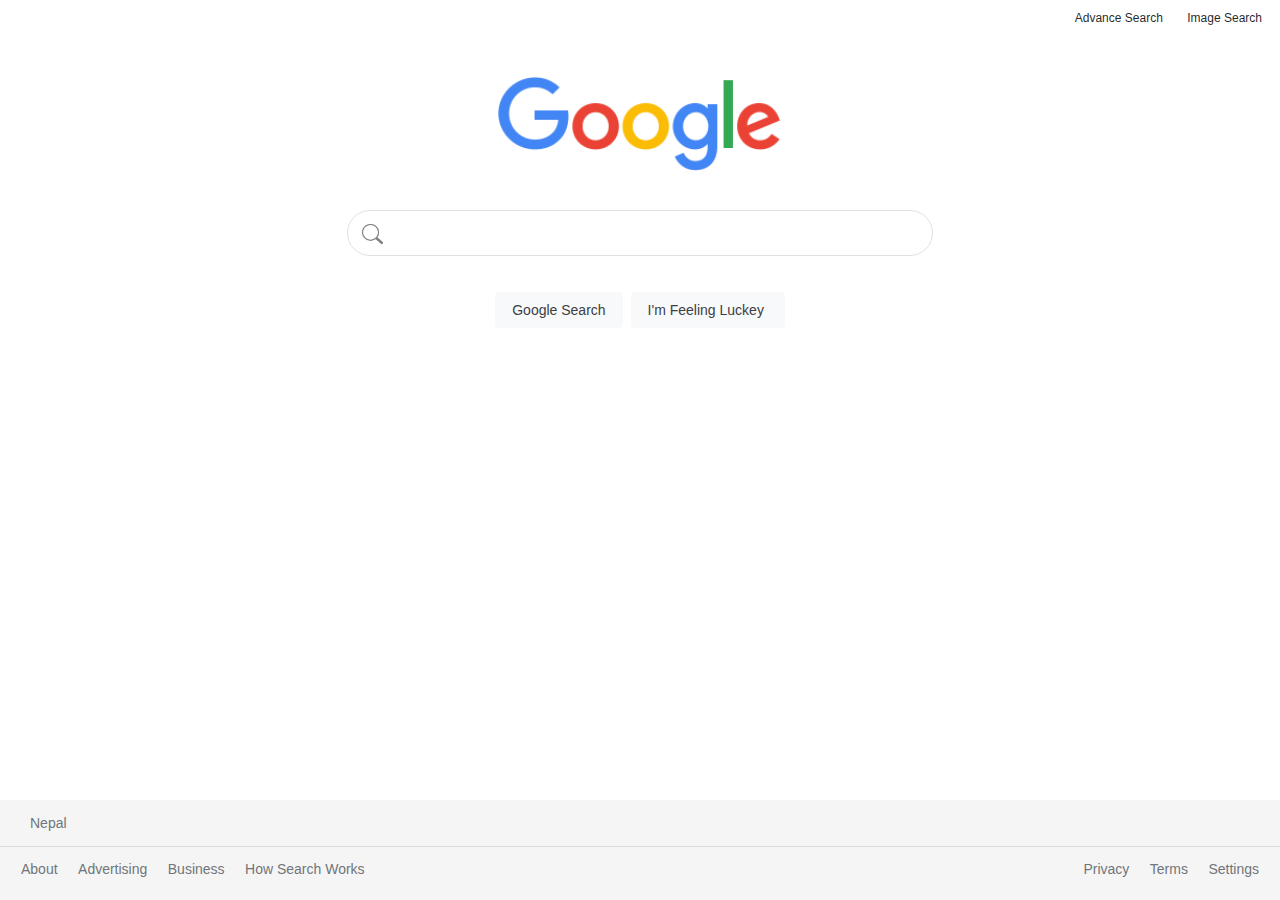
<file: index.html>
<!DOCTYPE html>
<html lang="en">
    <head>
        <title>Search</title>
        <link rel="stylesheet" href="style.css">
    </head>
    <body>
        <div id="top">
            <div></div>
            <div id="itms">
                <a href="advance.html" class="itm">Advance Search</a>
                <a href="images.html" class="itm">Image Search</a>
            </div>
            
        </div>

        <div id="main_ig">
            <img src="googlelogo_color_272x92dp.png" alt="logo" id="logo">
            <form action="https://google.com/search">
                <div id="src_bx">
                    <img src="imp.png.png" alt="search_logo" id="scop">
                    <input type="text" name="q"><br>
                </div>
               
                <div id="btn">
                    <input type="submit" value="Google Search" id="sub" class="btn" name="btnK">
                    <input type="submit" value="I'm Feeling Luckey " id="luck " class="btn" name="btnI">
                </div>
                
            </form>
        </div>    
    </body>
    <div id="end">
        <div id="country">
            Nepal
        </div>
        <div id="bottom">
            <div id="lef">
                <a href="#" class="lef">About</a>
                <a href="#" class="lef">Advertising</a>
                <a href="#" class="lef">Business</a>
                <a href="#" class="lef">How Search Works</a>
            </div>
            
            <div id="rig">
                <a href="#" class="rig">Privacy</a>
                <a href="#" class="rig">Terms</a>
                <a href="#" class="rig">Settings</a>
            </div>
            
        </div>
    </div>
</html>
</file>
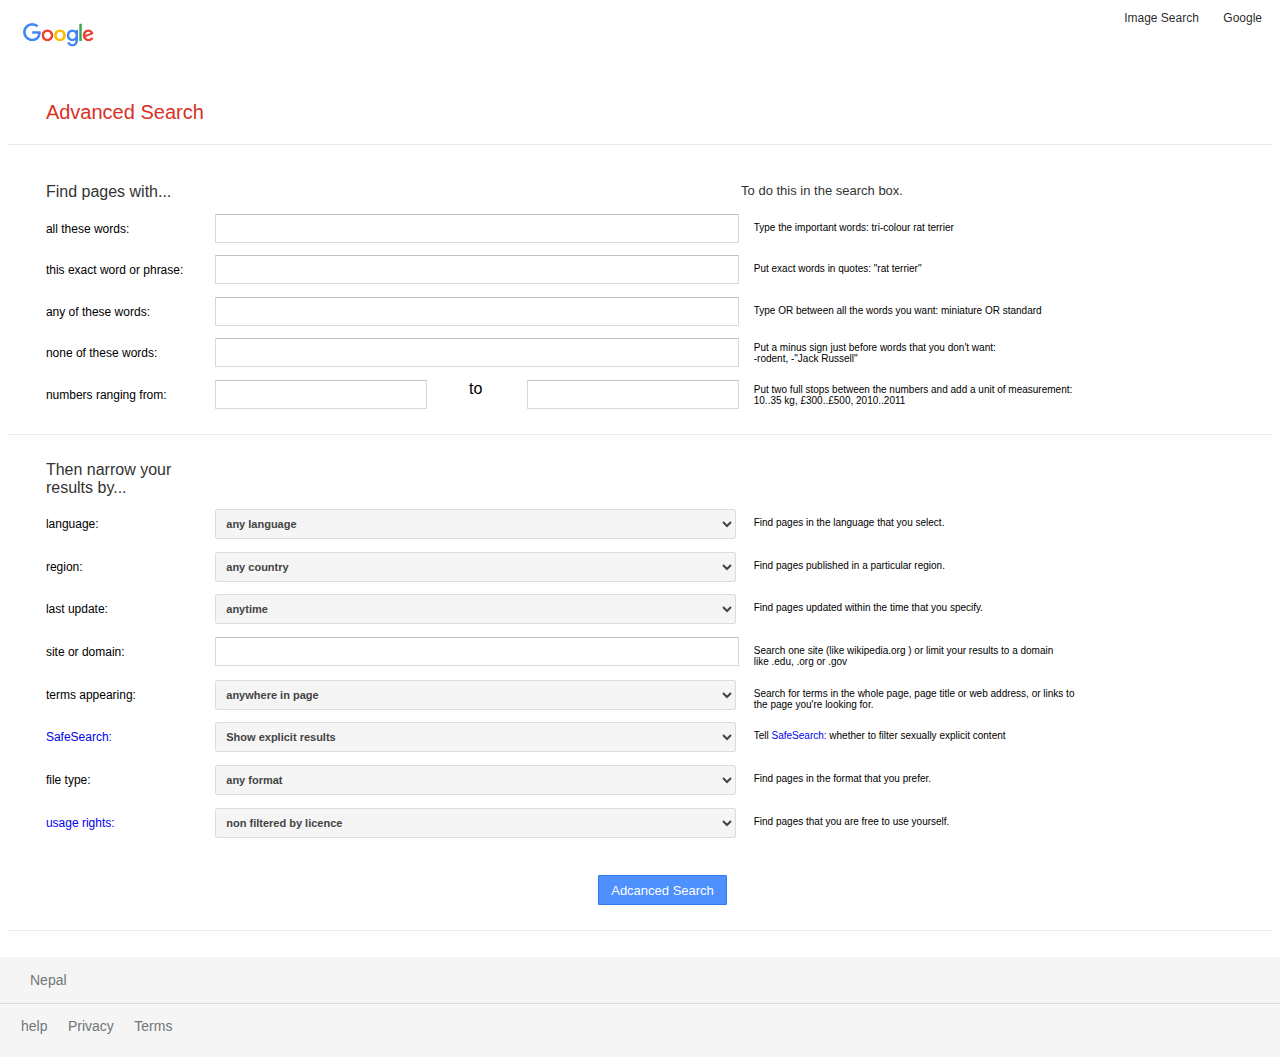
<file: advance.html>
<!DOCTYPE html>
<html lang="en">
    <head>
        <title>Search</title>
        <link rel="stylesheet" href="style.css">
    </head>
    <body>

        <div id="top">
            <div>
                <a href="index.html" class="toplogo"><img src="googlelogo_color_272x92dp.png" alt="logo" class="gog"></a>
            </div>
            <div>
                <a href="images.html" class="itm">Image Search</a>
                <a href="index.html" class="itm">Google</a>
            </div>
            
            
        </div>
        <h3>Advanced Search</h3>
        <div id="line"></div>
        
        <div id="main">
            <!-- form part -->
            <div id="f">
                <!-- upper form part -->
                <div id="f1">
                    <!-- top part -->
                    
                    <!-- main form -->
                   
                    <form action="https://google.com/search" id="f1m">
                        <input type="hidden" name="hl" value="en-NP">
                        <div id="f1t">
                            <div id="f1t1" class="fl">
                                Find pages with...
                            </div>
                            <div class="fm"></div>
                            <div id="f1t2" class="fr">
                                To do this in the search box.
                            </div>
                        </div>



                        <div class="in_bx">
                            <div class="fl"> all these words:</div>
                            <div class="fm"><input name="as_q" type="text" class="ib"></div>
                            <div class="fr">Type the important words: tri-colour rat terrier</div>
                        </div>

                        <div class="in_bx">
                            <div class="fl">this exact word or phrase:</div>
                            <div class="fm"><input name="as_epq" type="text" class="ib"></div>
                            <div class="fr">Put exact words in quotes: "rat terrier"</div>
                        </div>

                        <div class="in_bx">
                            <div class="fl">any of these words:</div>
                            <div class="fm"><input name="as_oq" type="text" class="ib"></div>
                            <div class="fr">Type OR between all the words you want: miniature OR standard</div>
                        </div>

                        <div class="in_bx">
                            <div class="fl">none of these words:</div>
                            <div class="fm"><input name="as_eq" type="text" class="ib"></div>
                            <div class="frw"> 
                                Put a minus sign just before words that you don't want: <br>
                                -rodent, -"Jack Russell"
                            </div>
                        </div>

                        <div class="in_bx">
                            <div class="fl"> numbers ranging from:</div>
                            <div class="fm" id="lfm">
                                <div><input name="as_nlo" type="text" id="ibsl"></div> 
                                <div id="ibsm">to</div> 
                                <div><input name="as_nhi" type="text" id="ibsr"></div>
                            </div> 
                            <div class="frw0"> 
                                Put two full stops between the numbers and add a unit of measurement:<br> 
                                10..35 kg, £300..£500, 2010..2011
                            </div>
                        </div>
                        



                        <!-- new form -->
                        <div id="line2"></div>
                        <div id="f2">
                            <div id="f1t">
                                <div id="f1t1" class="fl">
                                    Then narrow your <br> 
                                    results by...
                                </div>
                                
                            </div>
                        </div>

                        <div class="in_bx">
                            <div class="fl">language:</div>
                            <div class="fm">
                                <select name="lr" class="dl">
                                    <option>any language</option>
                                    <option value="lang_af">Afrikaans</option>
                                    <option value="lang_sq">Albanian - shqip</option>
                                    <option value="lang_am">Amharic - አማርኛ</option>
                                    <option value="lang_ar">Arabic - العربية</option>
                                    <option value="lang_an">Aragonese - aragonés</option>
                                    <option value="lang_hy">Armenian - հայերեն</option>
                                    <option value="lang_ast">Asturian - asturianu</option>
                                    <option value="lang_az">Azerbaijani - azərbaycan dili</option>
                                    <option value="lang_eu">Basque - euskara</option>
                                    <option value="lang_be">Belarusian - беларуская</option>
                                    <option value="lang_bn">Bengali - বাংলা</option>
                                    <option value="lang_bs">Bosnian - bosanski</option>
                                    <option value="lang_br">Breton - brezhoneg</option>
                                    <option value="lang_bg">Bulgarian - български</option>
                                    <option value="lang_ca">Catalan - català</option>
                                    <option value="lang_ckb">Central Kurdish - کوردی (دەستنوسی عەرەبی)</option>
                                    <option value="lang_zh">Chinese - 中文</option>
                                    <option value="lang_zh-HK">Chinese (Hong Kong) - 中文（香港）</option>
                                    <option value="lang_zh-CN">Chinese (Simplified) - 中文（简体）</option>
                                    <option value="lang_zh-TW">Chinese (Traditional) - 中文（繁體）</option>
                                    <option value="lang_co">Corsican</option>
                                    <option value="lang_hr">Croatian - hrvatski</option>
                                    <option value="lang_cs">Czech - čeština</option>
                                    <option value="lang_da">Danish - dansk</option>
                                    <option value="lang_nl">Dutch - Nederlands</option>
                                    <option value="lang_en">English</option>
                                    <option value="lang_en-AU">English (Australia)</option>
                                    <option value="lang_en-CA">English (Canada)</option>
                                    <option value="lang_en-IN">English (India)</option>
                                    <option value="lang_en-NZ">English (New Zealand)</option>
                                    <option value="lang_en-ZA">English (South Africa)</option>
                                    <option value="lang_en-GB">English (United Kingdom)</option>
                                    <option value="lang_en-US">English (United States)</option>
                                    <option value="lang_eo">Esperanto - esperanto</option>
                                    <option value="lang_et">Estonian - eesti</option>
                                    <option value="lang_fo">Faroese - føroyskt</option>
                                    <option value="lang_fil">Filipino</option>
                                    <option value="lang_fi">Finnish - suomi</option>
                                    <option value="lang_fr">French - français</option>
                                    <option value="lang_fr-CA">French (Canada) - français (Canada)</option>
                                    <option value="lang_fr-FR">French (France) - français (France)</option>
                                    <option value="lang_fr-CH">French (Switzerland) - français (Suisse)</option>
                                    <option value="lang_gl">Galician - galego</option>
                                    <option value="lang_ka">Georgian - ქართული</option>
                                    <option value="lang_de">German - Deutsch</option>
                                    <option value="lang_de-AT">German (Austria) - Deutsch (Österreich)</option>
                                    <option value="lang_de-DE">German (Germany) - Deutsch (Deutschland)</option>
                                    <option value="lang_de-LI">German (Liechtenstein) - Deutsch (Liechtenstein)</option>
                                    <option value="lang_de-CH">German (Switzerland) - Deutsch (Schweiz)</option>
                                    <option value="lang_el">Greek - Ελληνικά</option>
                                    <option value="lang_gn">Guarani</option>
                                    <option value="lang_gu">Gujarati - ગુજરાતી</option>
                                    <option value="lang_ha">Hausa</option>
                                    <option value="lang_haw">Hawaiian - ʻŌlelo Hawaiʻi</option>
                                    <option value="lang_he">Hebrew - עברית</option>
                                    <option value="lang_hi">Hindi - हिन्दी</option>
                                    <option value="lang_hu">Hungarian - magyar</option>
                                    <option value="lang_is">Icelandic - íslenska</option>
                                    <option value="lang_id">Indonesian - Indonesia</option>
                                    <option value="lang_ia">Interlingua</option>
                                    <option value="lang_ga">Irish - Gaeilge</option>
                                    <option value="lang_it">Italian - italiano</option>
                                    <option value="lang_it-IT">Italian (Italy) - italiano (Italia)</option>
                                    <option value="lang_it-CH">Italian (Switzerland) - italiano (Svizzera)</option>
                                    <option value="lang_ja">Japanese - 日本語</option>
                                    <option value="lang_kn">Kannada - ಕನ್ನಡ</option>
                                    <option value="lang_kk">Kazakh - қазақ тілі</option>
                                    <option value="lang_km">Khmer - ខ្មែរ</option>
                                    <option value="lang_ko">Korean - 한국어</option>
                                    <option value="lang_ku">Kurdish - Kurdî</option>
                                    <option value="lang_ky">Kyrgyz - кыргызча</option>
                                    <option value="lang_lo">Lao - ລາວ</option>
                                    <option value="lang_la">Latin</option>
                                    <option value="lang_lv">Latvian - latviešu</option>
                                    <option value="lang_ln">Lingala - lingála</option>
                                    <option value="lang_lt">Lithuanian - lietuvių</option>
                                    <option value="lang_mk">Macedonian - македонски</option>
                                    <option value="lang_ms">Malay - Bahasa Melayu</option>
                                    <option value="lang_ml">Malayalam - മലയാളം</option>
                                    <option value="lang_mt">Maltese - Malti</option>
                                    <option value="lang_mr">Marathi - मराठी</option>
                                    <option value="lang_mn">Mongolian - монгол</option>
                                    <option value="lang_ne">Nepali - नेपाली</option>
                                    <option value="lang_no">Norwegian - norsk</option>
                                    <option value="lang_nb">Norwegian Bokmål - norsk bokmål</option>
                                    <option value="lang_nn">Norwegian Nynorsk - nynorsk</option>
                                    <option value="lang_oc">Occitan</option>
                                    <option value="lang_or">Oriya - ଓଡ଼ିଆ</option>
                                    <option value="lang_om">Oromo - Oromoo</option>
                                    <option value="lang_ps">Pashto - پښتو</option>
                                    <option value="lang_fa">Persian - فارسی</option>
                                    <option value="lang_pl">Polish - polski</option>
                                    <option value="lang_pt">Portuguese - português</option>
                                    <option value="lang_pt-BR">Portuguese (Brazil) - português (Brasil)</option>
                                    <option value="lang_pt-PT">Portuguese (Portugal) - português (Portugal)</option>
                                    <option value="lang_pa">Punjabi - ਪੰਜਾਬੀ</option>
                                    <option value="lang_qu">Quechua</option>
                                    <option value="lang_ro">Romanian - română</option>
                                    <option value="lang_mo">Romanian (Moldova) - română (Moldova)</option>
                                    <option value="lang_rm">Romansh - rumantsch</option>
                                    <option value="lang_ru">Russian - русский</option>
                                    <option value="lang_gd">Scottish Gaelic</option>
                                    <option value="lang_sr">Serbian - српски</option>
                                    <option value="lang_sh">Serbo-Croatian - Srpskohrvatski</option>
                                    <option value="lang_sn">Shona - chiShona</option>
                                    <option value="lang_sd">Sindhi</option>
                                    <option value="lang_si">Sinhala - සිංහල</option>
                                    <option value="lang_sk">Slovak - slovenčina</option>
                                    <option value="lang_sl">Slovenian - slovenščina</option>
                                    <option value="lang_so">Somali - Soomaali</option>
                                    <option value="lang_st">Southern Sotho</option>
                                    <option value="lang_es">Spanish - español</option>
                                    <option value="lang_es-AR">Spanish (Argentina) - español (Argentina)</option>
                                    <option value="lang_es-419">Spanish (Latin America) - español (Latinoamérica)</option>
                                    <option value="lang_es-MX">Spanish (Mexico) - español (México)</option>
                                    <option value="lang_es-ES">Spanish (Spain) - español (España)</option>
                                    <option value="lang_es-US">Spanish (United States) - español (Estados Unidos)</option>
                                    <option value="lang_su">Sundanese</option>
                                    <option value="lang_sw">Swahili - Kiswahili</option>
                                    <option value="lang_sv">Swedish - svenska</option>
                                    <option value="lang_tg">Tajik - тоҷикӣ</option>
                                    <option value="lang_ta">Tamil - தமிழ்</option>
                                    <option value="lang_tt">Tatar</option>
                                    <option value="lang_te">Telugu - తెలుగు</option>
                                    <option value="lang_th">Thai - ไทย</option>
                                    <option value="lang_ti">Tigrinya - ትግርኛ</option>
                                    <option value="lang_to">Tongan - lea fakatonga</option>
                                    <option value="lang_tr">Turkish - Türkçe</option>
                                    <option value="lang_tk">Turkmen</option>
                                    <option value="lang_tw">Twi</option>
                                    <option value="lang_uk">Ukrainian - українська</option>
                                    <option value="lang_ur">Urdu - اردو</option>
                                    <option value="lang_ug">Uyghur</option>
                                    <option value="lang_uz">Uzbek - o‘zbek</option>
                                    <option value="lang_vi">Vietnamese - Tiếng Việt</option>
                                    <option value="lang_wa">Walloon - wa</option>
                                    <option value="lang_cy">Welsh - Cymraeg</option>
                                    <option value="lang_fy">Western Frisian</option>
                                    <option value="lang_xh">Xhosa</option>
                                    <option value="lang_yi">Yiddish</option>
                                    <option value="lang_yo">Yoruba - Èdè Yorùbá</option>
                                    <option value="lang_zu">Zulu - isiZulu</option>
                                </select>   
                            </div>
                            <div class="fr">Find pages in the language that you select.</div>
                        </div>
                        
                        <div class="in_bx">
                            <div class="fl">region:</div>
                            <div class="fm">
                               

                                <select class="dl" name="cr">
                                    <option>any country</option>
                                    <option value="countryAF">Afghanistan</option>
                                    <option value="countryAX">Aland Islands</option>
                                    <option value="countryAL">Albania</option>
                                    <option value="countryDZ">Algeria</option>
                                    <option value="countryAS">American Samoa</option>
                                    <option value="countryAD">Andorra</option>
                                    <option value="countryAO">Angola</option>
                                    <option value="countryAI">Anguilla</option>
                                    <option value="countryAQ">Antarctica</option>
                                    <option value="countryAG">Antigua and Barbuda</option>
                                    <option value="countryAR">Argentina</option>
                                    <option value="countryAM">Armenia</option>
                                    <option value="countryAW">Aruba</option>
                                    <option value="countryAU">Australia</option>
                                    <option value="countryAT">Austria</option>
                                    <option value="countryAZ">Azerbaijan</option>
                                    <option value="countryBS">Bahamas</option>
                                    <option value="countryBH">Bahrain</option>
                                    <option value="countryBD">Bangladesh</option>
                                    <option value="countryBB">Barbados</option>
                                    <option value="countryBY">Belarus</option>
                                    <option value="countryBE">Belgium</option>
                                    <option value="countryBZ">Belize</option>
                                    <option value="countryBJ">Benin</option>
                                    <option value="countryBM">Bermuda</option>
                                    <option value="countryBT">Bhutan</option>
                                    <option value="countryBO">Bolivia</option>
                                    <option value="countryBQ">Bonaire, Sint Eustatius and Saba</option>
                                    <option value="countryBA">Bosnia and Herzegovina</option>
                                    <option value="countryBW">Botswana</option>
                                    <option value="countryBV">Bouvet Island</option>
                                    <option value="countryBR">Brazil</option>
                                    <option value="countryIO">British Indian Ocean Territory</option>
                                    <option value="countryBN">Brunei Darussalam</option>
                                    <option value="countryBG">Bulgaria</option>
                                    <option value="countryBF">Burkina Faso</option>
                                    <option value="countryBI">Burundi</option>
                                    <option value="countryKH">Cambodia</option>
                                    <option value="countryCM">Cameroon</option>
                                    <option value="countryCA">Canada</option>
                                    <option value="countryCV">Cape Verde</option>
                                    <option value="countryKY">Cayman Islands</option>
                                    <option value="countryCF">Central African Republic</option>
                                    <option value="countryTD">Chad</option>
                                    <option value="countryCL">Chile</option>
                                    <option value="countryCN">China</option>
                                    <option value="countryCX">Christmas Island</option>
                                    <option value="countryCC">Cocos (Keeling) Islands</option>
                                    <option value="countryCO">Colombia</option>
                                    <option value="countryKM">Comoros</option>
                                    <option value="countryCG">Congo</option>
                                    <option value="countryCD">Congo, Democratic Republic of the Congo</option>
                                    <option value="countryCK">Cook Islands</option>
                                    <option value="countryCR">Costa Rica</option>
                                    <option value="countryCI">Cote D'Ivoire</option>
                                    <option value="countryHR">Croatia</option>
                                    <option value="countryCU">Cuba</option>
                                    <option value="countryCW">Curacao</option>
                                    <option value="countryCY">Cyprus</option>
                                    <option value="countryCZ">Czech Republic</option>
                                    <option value="countryDK">Denmark</option>
                                    <option value="countryDJ">Djibouti</option>
                                    <option value="countryDM">Dominica</option>
                                    <option value="countryDO">Dominican Republic</option>
                                    <option value="countryEC">Ecuador</option>
                                    <option value="countryEG">Egypt</option>
                                    <option value="countrySV">El Salvador</option>
                                    <option value="countryGQ">Equatorial Guinea</option>
                                    <option value="countryER">Eritrea</option>
                                    <option value="countryEE">Estonia</option>
                                    <option value="countryET">Ethiopia</option>
                                    <option value="countryFK">Falkland Islands (Malvinas)</option>
                                    <option value="countryFO">Faroe Islands</option>
                                    <option value="countryFJ">Fiji</option>
                                    <option value="countryFI">Finland</option>
                                    <option value="countryFR">France</option>
                                    <option value="countryGF">French Guiana</option>
                                    <option value="countryPF">French Polynesia</option>
                                    <option value="countryTF">French Southern Territories</option>
                                    <option value="countryGA">Gabon</option>
                                    <option value="countryGM">Gambia</option>
                                    <option value="countryGE">Georgia</option>
                                    <option value="countryDE">Germany</option>
                                    <option value="countryGH">Ghana</option>
                                    <option value="countryGI">Gibraltar</option>
                                    <option value="countryGR">Greece</option>
                                    <option value="countryGL">Greenland</option>
                                    <option value="countryGD">Grenada</option>
                                    <option value="countryGP">Guadeloupe</option>
                                    <option value="countryGU">Guam</option>
                                    <option value="countryGT">Guatemala</option>
                                    <option value="countryGG">Guernsey</option>
                                    <option value="countryGN">Guinea</option>
                                    <option value="countryGW">Guinea-Bissau</option>
                                    <option value="countryGY">Guyana</option>
                                    <option value="countryHT">Haiti</option>
                                    <option value="countryHM">Heard Island and Mcdonald Islands</option>
                                    <option value="countryVA">Holy See (Vatican City State)</option>
                                    <option value="countryHN">Honduras</option>
                                    <option value="countryHK">Hong Kong</option>
                                    <option value="countryHU">Hungary</option>
                                    <option value="countryIS">Iceland</option>
                                    <option value="countryIN">India</option>
                                    <option value="countryID">Indonesia</option>
                                    <option value="countryIR">Iran, Islamic Republic of</option>
                                    <option value="countryIQ">Iraq</option>
                                    <option value="countryIE">Ireland</option>
                                    <option value="countryIM">Isle of Man</option>
                                    <option value="countryIL">Israel</option>
                                    <option value="countryIT">Italy</option>
                                    <option value="countryJM">Jamaica</option>
                                    <option value="countryJP">Japan</option>
                                    <option value="countryJE">Jersey</option>
                                    <option value="countryJO">Jordan</option>
                                    <option value="countryKZ">Kazakhstan</option>
                                    <option value="countryKE">Kenya</option>
                                    <option value="countryKI">Kiribati</option>
                                    <option value="countryKP">Korea, Democratic People's Republic of</option>
                                    <option value="countryKR">Korea, Republic of</option>
                                    <option value="countryXK">Kosovo</option>
                                    <option value="countryKW">Kuwait</option>
                                    <option value="countryKG">Kyrgyzstan</option>
                                    <option value="countryLA">Lao People's Democratic Republic</option>
                                    <option value="countryLV">Latvia</option>
                                    <option value="countryLB">Lebanon</option>
                                    <option value="countryLS">Lesotho</option>
                                    <option value="countryLR">Liberia</option>
                                    <option value="countryLY">Libyan Arab Jamahiriya</option>
                                    <option value="countryLI">Liechtenstein</option>
                                    <option value="countryLT">Lithuania</option>
                                    <option value="countryLU">Luxembourg</option>
                                    <option value="countryMO">Macao</option>
                                    <option value="countryMK">Macedonia, the Former Yugoslav Republic of</option>
                                    <option value="countryMG">Madagascar</option>
                                    <option value="countryMW">Malawi</option>
                                    <option value="countryMY">Malaysia</option>
                                    <option value="countryMV">Maldives</option>
                                    <option value="countryML">Mali</option>
                                    <option value="countryMT">Malta</option>
                                    <option value="countryMH">Marshall Islands</option>
                                    <option value="countryMQ">Martinique</option>
                                    <option value="countryMR">Mauritania</option>
                                    <option value="countryMU">Mauritius</option>
                                    <option value="countryYT">Mayotte</option>
                                    <option value="countryMX">Mexico</option>
                                    <option value="countryFM">Micronesia, Federated States of</option>
                                    <option value="countryMD">Moldova, Republic of</option>
                                    <option value="countryMC">Monaco</option>
                                    <option value="countryMN">Mongolia</option>
                                    <option value="countryME">Montenegro</option>
                                    <option value="countryMS">Montserrat</option>
                                    <option value="countryMA">Morocco</option>
                                    <option value="countryMZ">Mozambique</option>
                                    <option value="countryMM">Myanmar</option>
                                    <option value="countryNA">Namibia</option>
                                    <option value="countryNR">Nauru</option>
                                    <option value="countryNP">Nepal</option>
                                    <option value="countryNL">Netherlands</option>
                                    <option value="countryAN">Netherlands Antilles</option>
                                    <option value="countryNC">New Caledonia</option>
                                    <option value="countryNZ">New Zealand</option>
                                    <option value="countryNI">Nicaragua</option>
                                    <option value="countryNE">Niger</option>
                                    <option value="countryNG">Nigeria</option>
                                    <option value="countryNU">Niue</option>
                                    <option value="countryNF">Norfolk Island</option>
                                    <option value="countryMP">Northern Mariana Islands</option>
                                    <option value="countryNO">Norway</option>
                                    <option value="countryOM">Oman</option>
                                    <option value="countryPK">Pakistan</option>
                                    <option value="countryPW">Palau</option>
                                    <option value="countryPS">Palestinian Territory, Occupied</option>
                                    <option value="countryPA">Panama</option>
                                    <option value="countryPG">Papua New Guinea</option>
                                    <option value="countryPY">Paraguay</option>
                                    <option value="countryPE">Peru</option>
                                    <option value="countryPH">Philippines</option>
                                    <option value="countryPN">Pitcairn</option>
                                    <option value="countryPL">Poland</option>
                                    <option value="countryPT">Portugal</option>
                                    <option value="countryPR">Puerto Rico</option>
                                    <option value="countryQA">Qatar</option>
                                    <option value="countryRE">Reunion</option>
                                    <option value="countryRO">Romania</option>
                                    <option value="countryRU">Russian Federation</option>
                                    <option value="countryRW">Rwanda</option>
                                    <option value="countryBL">Saint Barthelemy</option>
                                    <option value="countrySH">Saint Helena</option>
                                    <option value="countryKN">Saint Kitts and Nevis</option>
                                    <option value="countryLC">Saint Lucia</option>
                                    <option value="countryMF">Saint Martin</option>
                                    <option value="countryPM">Saint Pierre and Miquelon</option>
                                    <option value="countryVC">Saint Vincent and the Grenadines</option>
                                    <option value="countryWS">Samoa</option>
                                    <option value="countrySM">San Marino</option>
                                    <option value="countryST">Sao Tome and Principe</option>
                                    <option value="countrySA">Saudi Arabia</option>
                                    <option value="countrySN">Senegal</option>
                                    <option value="countryRS">Serbia</option>
                                    <option value="countryCS">Serbia and Montenegro</option>
                                    <option value="countrySC">Seychelles</option>
                                    <option value="countrySL">Sierra Leone</option>
                                    <option value="countrySG">Singapore</option>
                                    <option value="countrySX">Sint Maarten</option>
                                    <option value="countrySK">Slovakia</option>
                                    <option value="countrySI">Slovenia</option>
                                    <option value="countrySB">Solomon Islands</option>
                                    <option value="countrySO">Somalia</option>
                                    <option value="countryZA">South Africa</option>
                                    <option value="countryGS">South Georgia and the South Sandwich Islands</option>
                                    <option value="countrySS">South Sudan</option>
                                    <option value="countryES">Spain</option>
                                    <option value="countryLK">Sri Lanka</option>
                                    <option value="countrySD">Sudan</option>
                                    <option value="countrySR">Suriname</option>
                                    <option value="countrySJ">Svalbard and Jan Mayen</option>
                                    <option value="countrySZ">Swaziland</option>
                                    <option value="countrySE">Sweden</option>
                                    <option value="countryCH">Switzerland</option>
                                    <option value="countrySY">Syrian Arab Republic</option>
                                    <option value="countryTW">Taiwan, Province of China</option>
                                    <option value="countryTJ">Tajikistan</option>
                                    <option value="countryTZ">Tanzania, United Republic of</option>
                                    <option value="countryTH">Thailand</option>
                                    <option value="countryTL">Timor-Leste</option>
                                    <option value="countryTG">Togo</option>
                                    <option value="countryTK">Tokelau</option>
                                    <option value="countryTO">Tonga</option>
                                    <option value="countryTT">Trinidad and Tobago</option>
                                    <option value="countryTN">Tunisia</option>
                                    <option value="countryTR">Turkey</option>
                                    <option value="countryTM">Turkmenistan</option>
                                    <option value="countryTC">Turks and Caicos Islands</option>
                                    <option value="countryTV">Tuvalu</option>
                                    <option value="countryUG">Uganda</option>
                                    <option value="countryUA">Ukraine</option>
                                    <option value="countryAE">United Arab Emirates</option>
                                    <option value="countryGB">United Kingdom</option>
                                    <option value="countryUS">United States</option>
                                    <option value="countryUM">United States Minor Outlying Islands</option>
                                    <option value="countryUY">Uruguay</option>
                                    <option value="countryUZ">Uzbekistan</option>
                                    <option value="countryVU">Vanuatu</option>
                                    <option value="countryVE">Venezuela</option>
                                    <option value="countryVN">Viet Nam</option>
                                    <option value="countryVG">Virgin Islands, British</option>
                                    <option value="countryVI">Virgin Islands, U.s.</option>
                                    <option value="countryWF">Wallis and Futuna</option>
                                    <option value="countryEH">Western Sahara</option>
                                    <option value="countryYE">Yemen</option>
                                    <option value="countryZM">Zambia</option>
                                    <option value="countryZW">Zimbabwe</option>
                                </select>


                        
                            <!-- </input> -->
                            </div>
                            <div class="fr">Find pages published in a particular region.</div>
                        </div>

                        <div class="in_bx">
                            <div class="fl">last update:</div>
                            <div class="fm">
                                <!-- </div> -->
                                <select name="as_qdr" class="dl">
                                    <option value="all">anytime</option>
                                    <option value="d">past 24 hour</option>
                                    <option value="w">past week</option>
                                    <option value="m">past month</option>
                                    <option value="y">past year</option>
                                </select>
    
                            </div>
                            <div class="fr">Find pages updated within the time that you specify.</div>
                        </div>

                        <div class="in_bx">
                            <div class="fl">site or domain:</div>
                            <div class="fm"><input type="text" name="as_sitesearch" class="ib"></div>
                            <div class="fr">Search one site (like wikipedia.org ) or limit your results to a domain <br>
                                 like .edu, .org or .gov</div>
                        </div>
                        
                        <div class="in_bx">
                            <div class="fl">terms appearing:</div>
                            <div class="fm">
                                <select name="as_occt" class="dl">
                                    <option value="any">anywhere in page</option>/>
                                    <option value="title">in the title of the page</option>/>
                                    <option value="body">in the text of the page</option>/>
                                    <option value="url">in the URL of the page</option>/>
                                    <option value="link">in links to the page</option>/>
                                </select>
                            </div>
                            <div class="fr">Search for terms in the whole page, page title or web address, or links to <br> the page you're looking for.</div>
                        </div>

                        <div class="in_bx">
                            <div class="fl"><a href="https://support.google.com/websearch/answer/510">SafeSearch:</a></div>
                            <div class="fm">
                                <select name="safe" class="dl">
                                    <option value="images">Show explicit results</option>
                                    <option value="safe">Hide explicit results</option>
                                </select>
                            </div>
                            <div class="fr">Tell 
                                <a href="https://support.google.com/websearch/answer/510">SafeSearch:</a> whether to filter sexually explicit content
                            </div>
                        </div>

                        <div class="in_bx">
                            <div class="fl">file type:</div>
                            <div class="fm">
        
                                <!-- </div> -->
                                <select name="as_filetype" class="dl">
                                    <option value="">any format</option>
                                    <option value="pdf">Adobe Acrobat PDF (.pdf)</option>
                                    <option value="ps">Adobe Postscript (.ps)</option>
                                    <option value="dwf">Autodesk DWF (.dwf)</option>
                                    <option value="klm">Google Earth KML (.kml)</option>
                                    <option value="kmz">Google Earth KMz (.kmz)</option>
                                    <option value="xls">Microsoft Excel (.xls)</option>
                                    <option value="ppt">Microsoft PowerPoint (.ppt)</option>
                                    <option value="doc">Microsoft Word (.doc)</option>
                                    <option value="rtf">Rich Text Format (.rtf)</option>
                                    <option value="swf">Sockwave flash (.swf)</option>
                                </select>
                                
                            </div>
                            <div class="fr"> Find pages in the format that you prefer.</div>
                        </div>

                        <div class="in_bx">
                            <div class="fl"><a href="https://support.google.com/websearch/answer/29508">usage rights:</a></div>
                            <div class="fm">
                        
                                <!-- </div> -->
                                <select name="tbs" class="dl">
                                    <option value="">non filtered by licence</option>/>
                                    <option value="sur%3Af">free to use and share</option>/>
                                    <option value="sur%3Afc">free to use or share, even commercially</option>/>
                                    <option value="sur%3Afm">free to use share or modify</option>/>
                                    <option value="sur%3Afmc">free to use, share or modify, even commercially</option>/>

                                </select>
                                
                            </div>
                            <div class="fr">Find pages that you are free to use yourself.</div>
                        </div>

                        <div class="in_bx">
                            <div class="fl"></div>
                            <div class="fm">
                                <div id="btn1">
                                    <input type="submit" value="Adcanced Search">
                                </div>
                            </div>
                            <div class="fr"></div>
                        </div>
                        

                        <div id="line2"></div>
                    </form>
                    
                </div>
                <!-- lower form part -->
                
            </div>
        </div>    
    </body>
    <div id="end">
        <div id="country">
            Nepal
        </div>
        <div id="bottom">
            
            
            <div id="lef">
                <a href="#" class="lef">help</a>
                <a href="#" class="lef">Privacy</a>
                <a href="#" class="lef">Terms</a>
            </div>
            
        </div>
    </div>
</html>
</file>
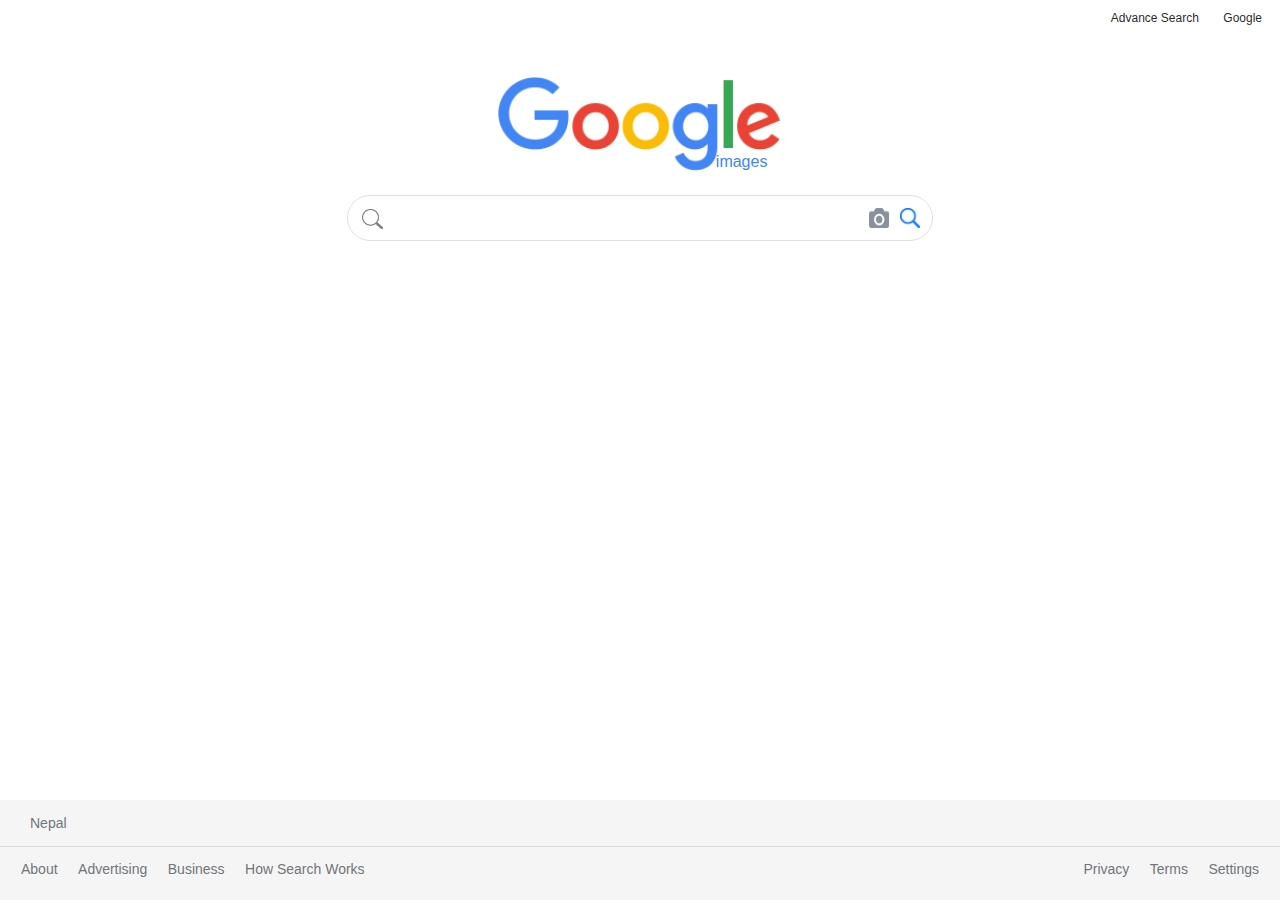
<file: images.html>
<!DOCTYPE html>
<html lang="en">
    <head>
        <title>Search</title>
        <link rel="stylesheet" href="style.css">
    </head>
    <body>
        <div id="top">
            <div></div>
            <div id="itms">
                <a href="advance.html" class="itm">Advance Search</a>
                <a href="index.html" class="itm">Google</a>
            </div>
            
        </div>

        <div id="main_ig">
            <img src="googlelogo_color_272x92dp.png" alt="logo" id="logo">
            <div id="img_txt">images</div>
            <form action="https://image.google.com/images">
                <div id="src_bx">
                    <img src="imp.png.png" alt="search_logo" id="scop">
                    <input type="text" name="q"><br>
                    <img src="camera.png" alt="cam" id="cam">
                    <img src="blu_ser.png" alt="blue_scope" id="b_scop">
                </div>
               
                
            </form>
        </div>    
    </body>
    <div id="end">
        <div id="country">
            Nepal
        </div>
        <div id="bottom">
            <div id="lef">
                <a href="#" class="lef">About</a>
                <a href="#" class="lef">Advertising</a>
                <a href="#" class="lef">Business</a>
                <a href="#" class="lef">How Search Works</a>
            </div>
            
            <div id="rig">
                <a href="#" class="rig">Privacy</a>
                <a href="#" class="rig">Terms</a>
                <a href="#" class="rig">Settings</a>
            </div>
            
        </div>
    </div>
</html>
</file>
<file: style.css>
body {
    background-color: #fff;
    display: flex;
    flex-direction: column;
    margin-bottom: 100px;
    font-family: Arial, Helvetica, sans-serif;
    /* width: 100%; */
}

html {
    position: relative;
    min-height: 100%;
    width: 100%;
}


#end {
    left: 0px;
    display: flex;
    flex-direction: column;
    flex-wrap: nowrap;
    position: absolute;
    bottom: 0;
    width: 100%; 
    height: 100px;
    color: #70757a;
    background-color: #f2f2f2c5;

}

#country {
    padding: 15px 30px;
    border-bottom: 1px solid #dadce0;
    font-size: 15px;
    color: #70757a;
    font-size: 14px;
    font-family: arial,sans-serif;
}

#bottom {
    display: flex;
    flex-wrap: wrap;
    justify-content: space-between;
    padding: 13px;
}

.lef, .rig{
    margin: 8px;
}

#bottom a{
    text-decoration: none;
    color: #70757a;
    font-size: 14px;
    font-family: arial,sans-serif;
}
  
#top {
    display: flex;
    justify-content: space-between;
}

#line {
    border-bottom: 1px solid #ebebeb;
}

#line2 {
    border-bottom: 1px solid #ebebeb;
    margin: 2% 0 2% 0;
}
h3 {
    margin-top: 50px;
    margin-left: 3%;
    font-family: Arial, Helvetica, sans-serif;
    color: #d93025;
    font-size: 20px;
    font-weight: inherit;
    font-style: inherit;
}

.itm {
    
    padding: 10px;
    text-decoration: none;
    font-size: 12px;
    color: rgba(0,0,0,.87);
    font-family: arial;
}

#main, #main_ig{

    display: flex;
    flex-direction: column;
    justify-content: center;
    height: 100%;
}

#main_ig {
    margin-top: 4%;
}

#logo {
    height: 96px;
    margin-bottom: 3%;
    object-fit: contain;
    object-position: center bottom;
    width: auto;

}

#src_bx {
    display: flex;
    height: 44px;
    background: #fff;
    border: 1px solid #dfe1e5;
    box-shadow: none;
    border-radius: 24px;
    margin: 0 auto;
    width: 638px;
    max-width: 584px;
}

#btn{
    display: flex;
    justify-content: center;
    margin-top: 25px;
}
#btn1 input {
    display: flex;
    margin-top: 25px;
    margin-left: 282%;
    user-select: none;
    line-height: 100%;
    height: 30px;
    min-width: 120px;
    padding: 0 12px;
    box-shadow: none;
    background-color: #4d90fe;
    background-image: -moz-linear-gradient(top,#4d90fe,#4787ed);
    border: 1px solid #3079ed;
    color: #fff;
}


.btn {
    background-color: #f8f9fa;
    border: 1px solid #f8f9fa;
    border-radius: 4px;
    color: #3c4043;
    font-family: arial,sans-serif;
    font-size: 14px;
    margin: 11px 4px;
    padding: 0 16px;
    line-height: 27px;
    height: 36px;
    min-width: 54px;
    text-align: center;
    cursor: pointer;
    user-select: none;
}

#scop {
    padding: 13px 8px 0 14px;
    height: 20px;
}

#img_txt {
    margin-left: 56%;
    margin-top: -4.5%;
    margin-bottom: 2%;
    color: #4285f4;
    font: 16px/16px roboto-regular, arial, sans-serif;
}

input[name="q"]{
    background-color: transparent;
    border: none;
    margin-top: 5px;
    padding: 0;
    color: rgba(0,0,0,.87);
    word-wrap: break-word;
    outline: none;
    display: flex;
    flex: 100%;
    height: 34px;
    font-size: 16px;
    cursor: text;
}

.toplogo img{
    margin: 15px 0 0 15px;
    height: 24px;
}

.gog {
    align-self: flex-start;
}

/* Advanced Search form */
/* upper form */
/* top */
#f {
    margin-top: 1%;
}
#f1t {
    color: #333;
    display: flex;
    flex-wrap: wrap;
    /* justify-content: space-between; */
}

#f1t2 {
    font-size: 13px;
    margin-left: 0;
    margin-top: 0;
    padding-top: 0;
}

#f1t1 {
    margin-left: 3%;
    font-size: 16px;
    padding-top: 0;
}

#f1m {
    margin-top: 2%;
}

.fm {
    display: flex;
    flex-wrap: wrap;
    width: 40%;
}

.fl {
    padding-top: 8px;
    margin-left: 3%;
    width: 15%;
    font-size: 12px;
}

.fr {
    padding-top: 8px;
    width: 30%;
    font-size: 10px;
    margin-left: 1%;
}

.frw, .frw0{
    padding-top: 4px;
    width: 30%;
    font-size: 10px;
    margin-left: 1%;
}

.frw0 {
    margin-left: 2%;
}

.in_bx {
    display: flex;
    flex-wrap: wrap;
    /* justify-content: space-between; */
    margin-top: 1%;
}

.in_bx a {
    text-decoration: none;
}

.in_bx input {
    width: 100%;
    margin-left: -4%;
    border-radius: 1px;
    border: 1px solid #d9d9d9;
    border-top-color: rgb(217, 217, 217);
    border-top-style: solid;
    border-top-width: 1px;
    border-top: 1px solid #c0c0c0;
    font-size: 13px;
    height: 25px;
    padding: 1px 8px;
}

#lfm {
    margin-left: -1%;
    display: flex;
    flex-wrap: nowrap;
    justify-content: space-between;
}

.dl {
    width: 103%;
    margin-left: -4%;
    border-radius: 2px;
    background-color: #f5f5f5;
    border: 1px solid #dcdcdc;
    color: #444;
    cursor: default;
    font-size: 11px;
    font-weight: bold;
    height: 30px;
    list-style: none;
    padding: 1px 37% 1px 6px;
    text-decoration: none;
}
#cam {
    height: 20px;
    width: 20px;
    margin-top: 2%;
}

#b_scop {
    height: 20px;
    margin-top: 2%;
    margin-left: 2%;
    margin-right: 2%;
}

.goog-flat-menu-button-dropdown {
    margin-left: 97%;
    margin-top: -3%;
    border-color: #777 transparent;
    border-style: solid;
    border-width: 4px 4px 0;
    height: 0;
    width: 0;
}
</file>
